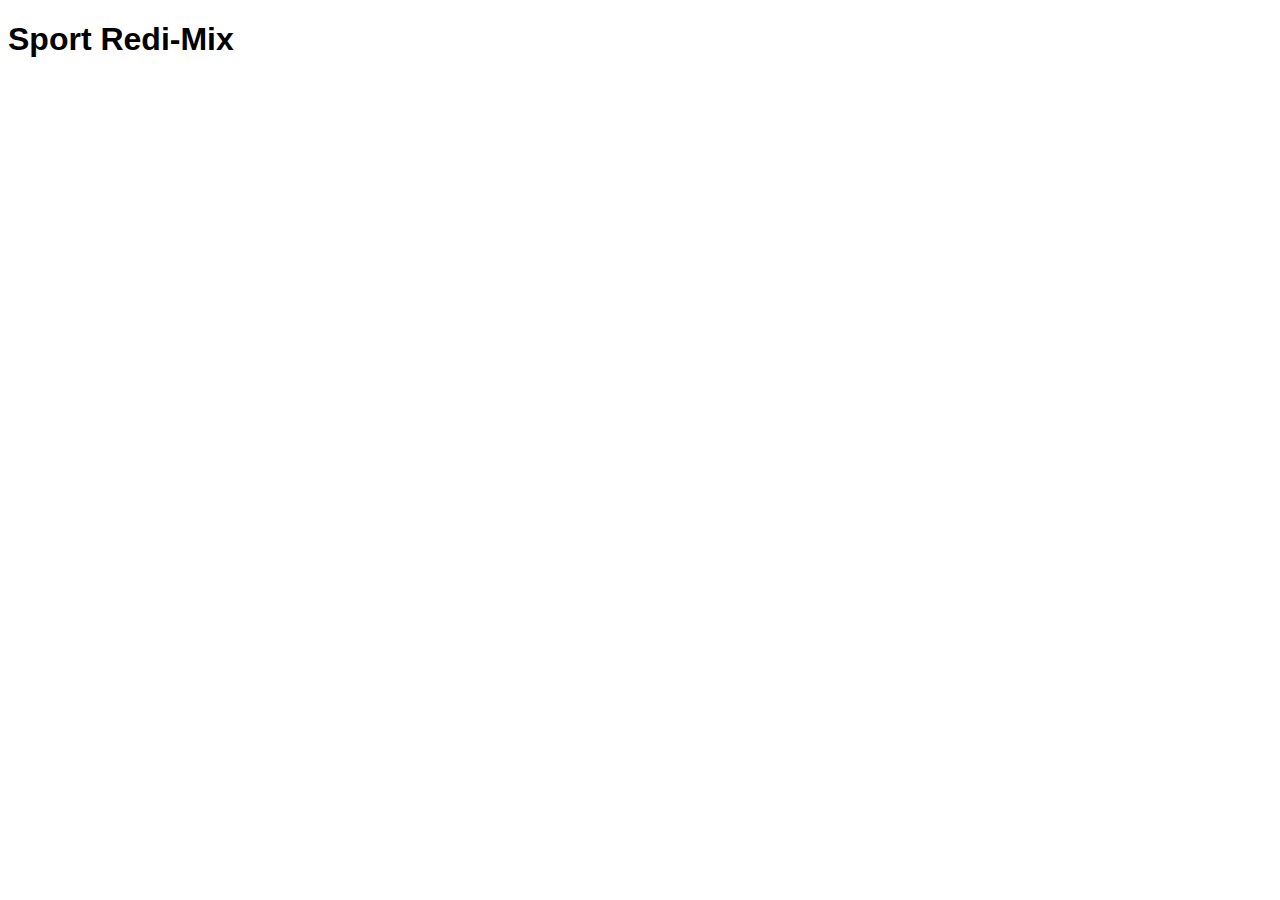
<file: index.html>
<!DOCTYPE html>
<html lang="eng">
<head>
        <meta charset="UTF-8">
        <title>Sport Redi-Mix | Home</title>
        <link rel="stylesheet" type="text/css" href="resources/main.css" media="screen">
</head>
<body>
    <div>
        <h1>Sport Redi-Mix</h1>
    </div>
    <nav>
        
    </nav>
    <div>

    </div>
</body>
</html>
</file>
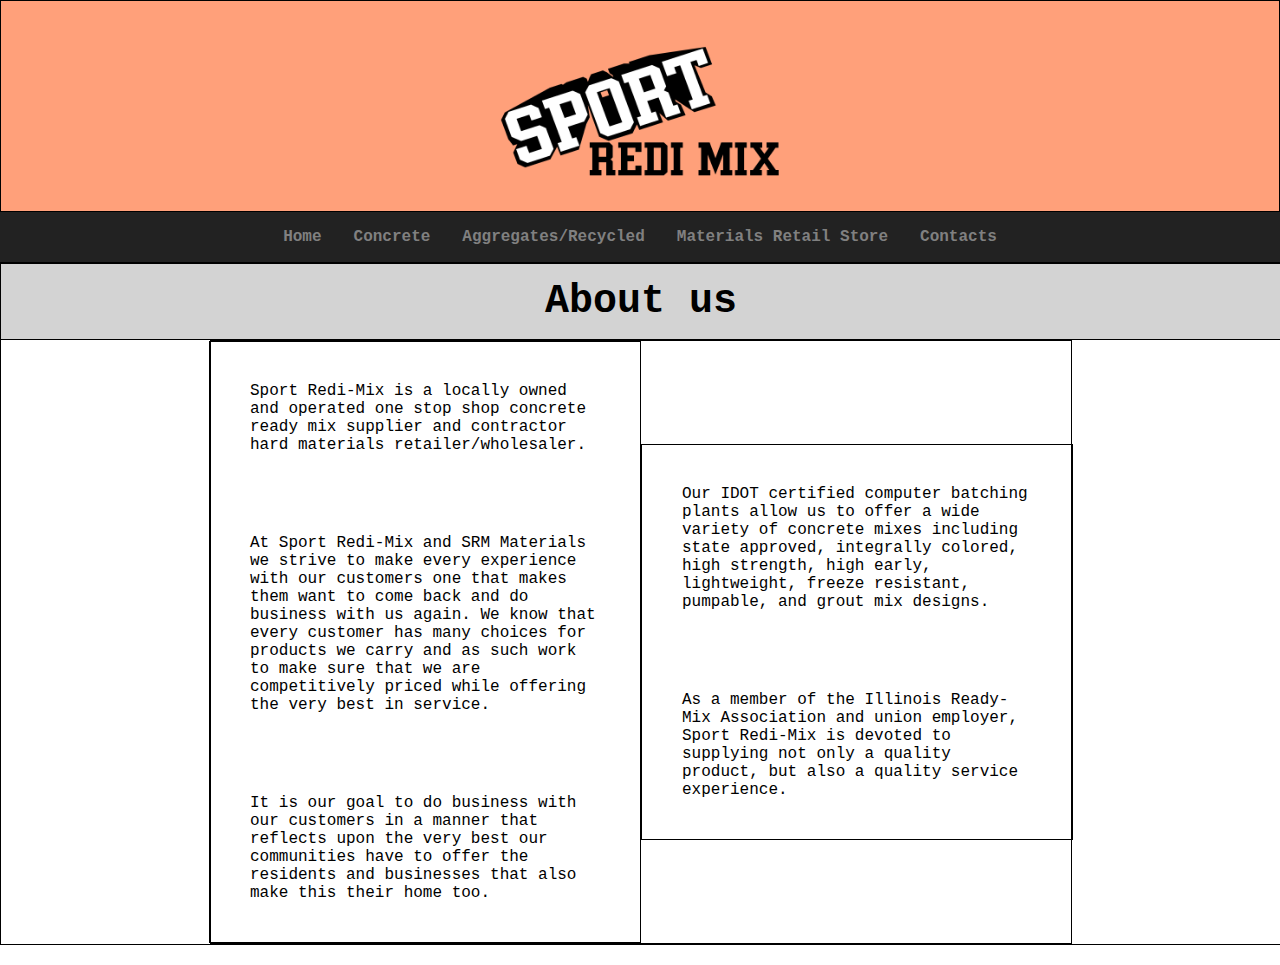
<file: html/home.html>
<!DOCTYPE html>
<html lang="eng">
<head>
        <meta charset="UTF-8">
        <title>Sport Redi-Mix | Home</title>
        <link rel="stylesheet" type="text/css" href="../css/persistent.css" media="screen">
        <link rel="stylesheet" type="text/css" href="../css/home.css" media="screen">
</head>
<body>
    <div class="title">
        <img class="logo" src="../resources/sport-white.png">
    </div>
    <nav>
        <ul>
            <li><a href="home.html">Home</a></li>
            <li><a href="concrete.html">Concrete</a></li>
            <li><a href="aggregates-recycled.html">Aggregates/Recycled</a></li>
            <li><a href="materials-retail-store.html">Materials Retail Store</a></li>
            <li><a href="contacts.html">Contacts</a></li>
         </ul>
    </nav>

    <div class="main">
        <div class="about">
            <h1>About us</h1>
        </div>
        <div class="columns">
            <div class="col1">
                <p class="1, left">
                    Sport Redi-Mix is a locally owned and operated one stop shop concrete ready mix supplier and contractor hard materials retailer/wholesaler.
                </p>
                <p class="3, left">
                    At Sport Redi-Mix and SRM Materials we strive to make every experience with our customers one that makes them want to come back and do business with us again.  We know that every customer has many choices for products we carry and as such work to make sure that we are competitively priced while offering the very best in service.
                </p>
                <p class="5, left">
                 It is our goal to do business with our customers in a manner that reflects upon the very best our communities have to offer the residents and businesses that also make this their home too.
                </p>
            </div>
            <div class="col2">
                <p class="2, right">
                    Our IDOT certified computer batching plants allow us to offer a wide variety of concrete mixes including state approved, integrally colored, high strength, high early, lightweight, freeze resistant, pumpable, and grout mix designs.
                </p>
                <p class="4, right">
                As a member of the Illinois Ready-Mix Association and union employer, Sport Redi-Mix is devoted to supplying not only a quality product, but also a quality service experience.
                </p>
            </div>
        </div>
    </div>
    
</body>
</html>
</file>
<file: resources/main.css>
html {
    font-family: sans-serif;
}
</file>
<file: css/persistent.css>
html, body, div, p {
    font-family: monospace, sans-serif;
    padding: 0px;
    margin: 0px;
}

div.title {
    display: flex;
    align-items: center;
    padding-top: 10px;
    justify-content: center;
    height: 200px;
    background-color: lightsalmon;
}

img.logo {
    height: 130px;
}

nav {
    display: flex;
    width: 100%;
    height: 50px;
    justify-content: center;
    align-items: center;
    position: sticky;
    position: -webkit-sticky; /* Safari */
    top: 0;
    background-color: rgb(34, 34, 34);
}

ul {
    list-style-type: none;
    display: flex;
    justify-content: center;
    align-items: center;
    width: 100%;
    margin: 0;
    padding: 0;
    height: 100%;
}

li {
    float: left;
}
  
li a {
    font-weight: bold;
    color: gray;
    text-align: center;
    padding: 17px 16px;
    margin: 0px;
    text-decoration: none;
    height: 100%;
    font-size: 12pt;
}
  
li a:hover {
    background-color: black;
    color: white;
    overflow: hidden;
    font-size: 14pt;
}
</file>
<file: css/home.css>
div {
    border: 1px solid black;
}

.main {
    display: flex;
    flex-direction: column;
    width: 100%;
}

div.about {
    background-color: lightgray;
    width: 100%;
    height: 75px;
    display: flex;
    justify-content: center;
    align-items: center;
}

h1 {
    font-size: 30pt;
}

div.columns {
    display: flex;
    flex-direction: horizontal;
    justify-content: center;
    align-items: center;
    width: 860px;
}

p {
    width: 350px;
    padding: 40px;
}

p.1, p.3, p.5 {
}

p.2, p.4{
}

.main {
    display: flex;
    flex-direction: column;
    width: 100%;
    align-items: center;
    justify-content: center;
}
</file>
